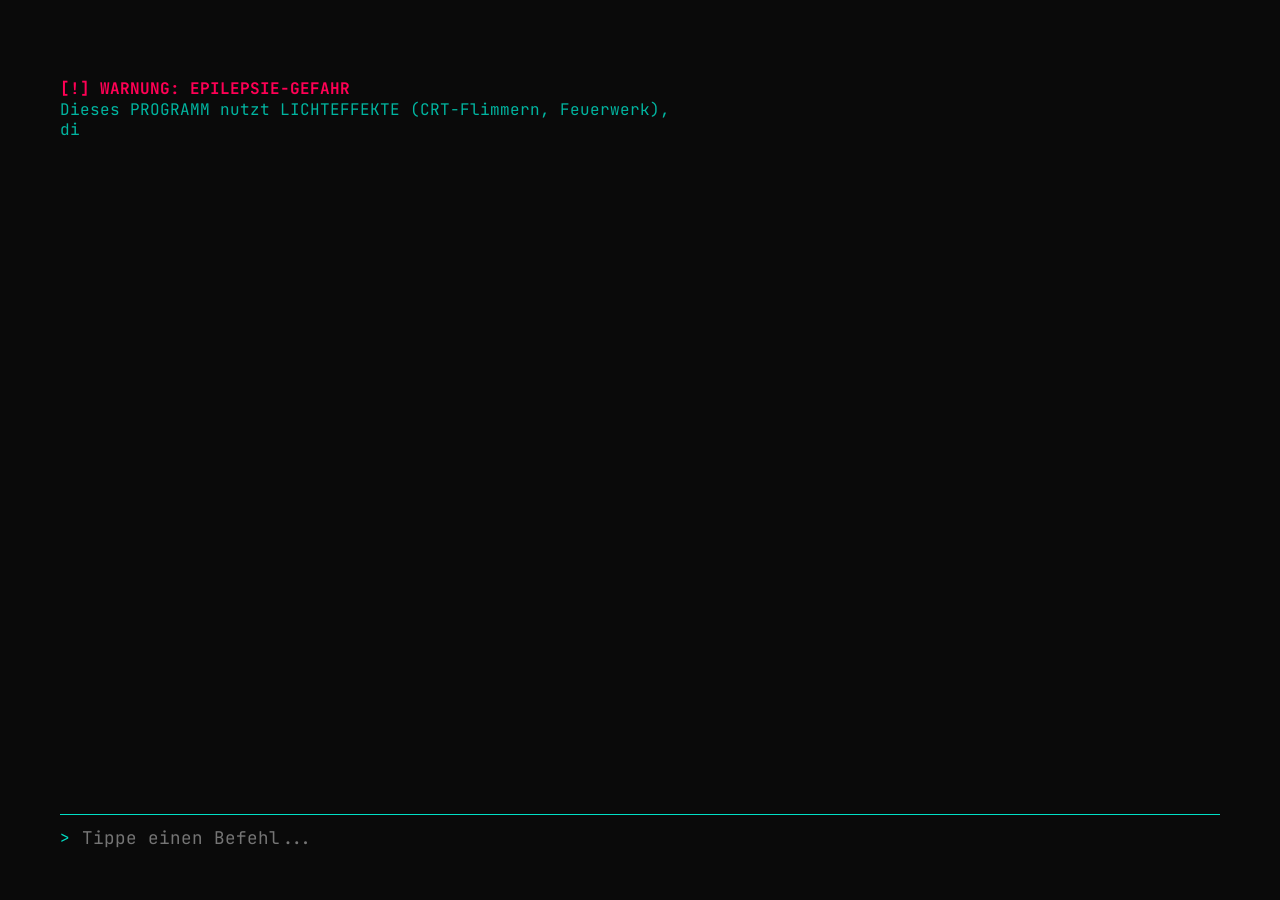
<file: index.html>
<!DOCTYPE html>
<html lang="de">
<head>
    <meta charset="UTF-8">
    <meta name="viewport" content="width=device-width, initial-scale=1.0">
    <title>Bit-by-Bit Buddy V2 | IHK AP1 Terminal</title>
    <link rel="stylesheet" href="style.css">
</head>
<body class="crt">
    <div class="scanlines"></div>
    <div class="terminal-container">
        <div class="terminal-header" id="terminal-header"></div>
        <div class="terminal-output" id="terminal-output"></div>
        <div class="terminal-input">
            <span class="prompt">></span>
            <input type="text" id="command-input" autofocus autocomplete="off" placeholder="Tippe einen Befehl...">
        </div>
    </div>

    <!-- App Context -->
    <script src="js/quiz-loader.js"></script>
    <script src="js/learn-loader.js"></script>
    <script src="js/buddy-config.js" defer></script>
    <script src="js/audio.js" defer></script>

    <!-- Data Chapters -->
    <script src="quiz/ch1.js" defer></script>
    <script src="quiz/ch2.js" defer></script>
    <script src="quiz/ch3.js" defer></script>
    <script src="quiz/ch4.js" defer></script>
    <script src="quiz/ch5.js" defer></script>
    <script src="quiz/ch6.js" defer></script>
    <script src="quiz/ch7.js" defer></script>
    
    <!-- Learn Data Modules -->
    <script src="learn-data/wirtschaft.js" defer></script>
    <script src="learn-data/hardware.js" defer></script>
    <script src="learn-data/netzwerk.js" defer></script>
    <script src="learn-data/software.js" defer></script>

    <!-- Modular Logic -->
    <script src="js/state.js" defer></script>
    <script src="js/ui.js" defer></script>
    <script src="js/quiz.js" defer></script>
    <script src="js/commands.js" defer></script>
    <script src="js/main.js" defer></script>
</body>
</html>
</file>
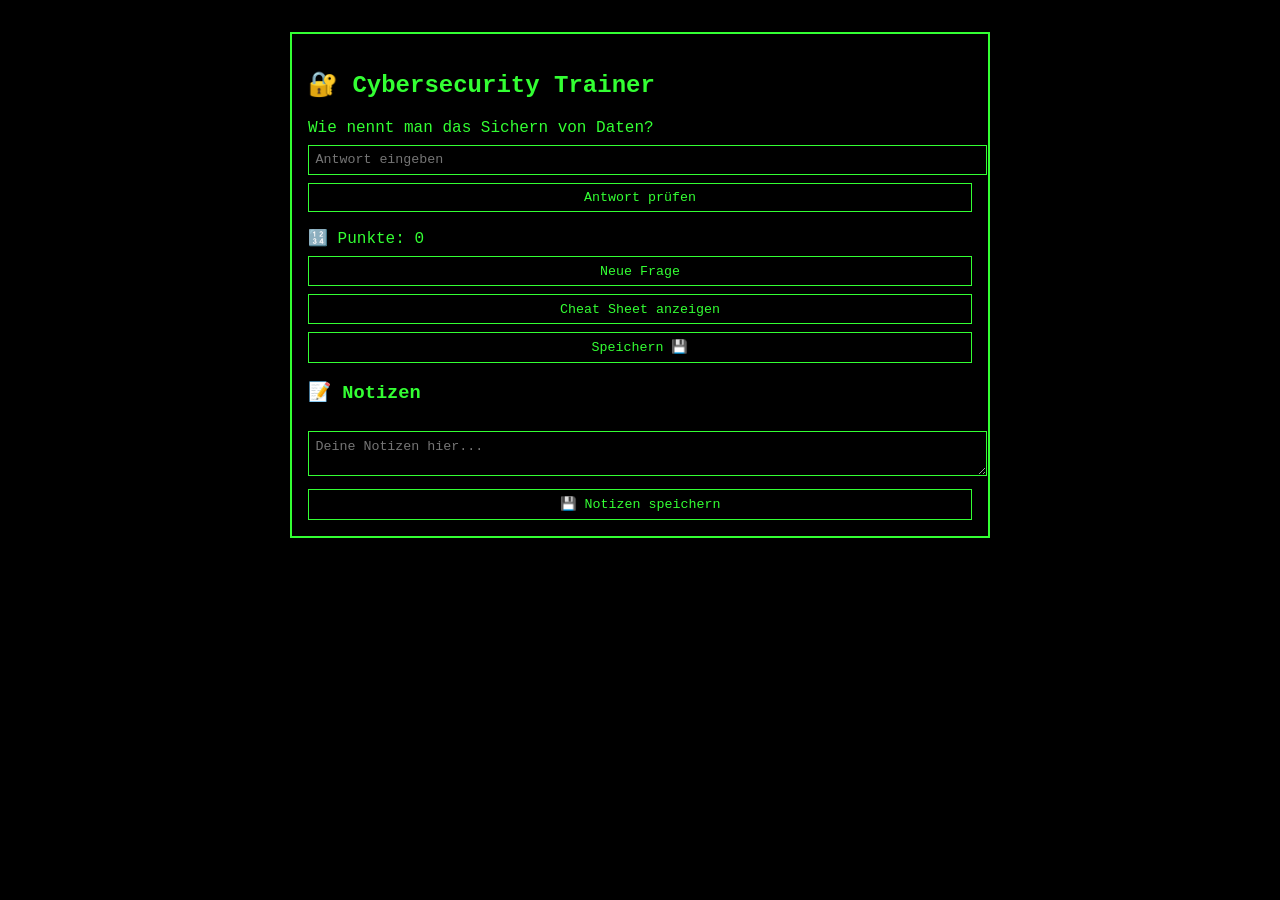
<file: cybersecurity.html>
<!DOCTYPE html>
<html lang="de">
<head>
  <meta charset="UTF-8" />
  <title>Cybersecurity Trainer</title>
  <style>
    body {
      background-color: black;
      color: #33FF33;
      font-family: 'Courier New', monospace;
      padding: 2rem;
      max-width: 700px;
      margin: auto;
    }
    .terminal {
      border: 2px solid #33FF33;
      padding: 1rem;
    }
    input, button, textarea {
      background-color: black;
      color: #33FF33;
      border: 1px solid #33FF33;
      font-family: inherit;
      padding: 0.4rem;
      margin-top: 0.5rem;
      width: 100%;
    }
    .result {
      margin-top: 0.5rem;
      font-weight: bold;
    }
    .score {
      margin-top: 1rem;
    }
    .cheat {
      margin-top: 1rem;
      display: none;
    }
  </style>
</head>
<body>
  <div class="terminal">
    <h2>🔐 Cybersecurity Trainer</h2>
    <div id="question">Frage wird geladen...</div>
    <input id="answer" placeholder="Antwort eingeben" autocomplete="off" />
    <button onclick="checkAnswer()">Antwort prüfen</button>
    <div class="result" id="result"></div>
    <div class="score" id="score"></div>
    <button onclick="newQuestion()">Neue Frage</button>
    <button onclick="toggleCheat()">Cheat Sheet anzeigen</button>
    <button onclick="saveScore()">Speichern 💾</button>

    <div class="cheat" id="cheat">
      <p>🎓 Cheat Sheet:</p>
      <ul>
        <li>Phishing: Täuschungsversuch per E-Mail oder Website</li>
        <li>Malware: Schadsoftware wie Viren, Trojaner, Ransomware</li>
        <li>Firewall: Schutz vor unerwünschtem Netzwerkverkehr</li>
        <li>VPN: Verschlüsselter Tunnel für sicheren Zugriff</li>
        <li>2FA: Zwei-Faktor-Authentifizierung</li>
        <li>Social Engineering: Psychologische Manipulation</li>
        <li>Backup: Datensicherung</li>
      </ul>
    </div>

    <h3>📝 Notizen</h3>
    <textarea id="notes" placeholder="Deine Notizen hier..."></textarea>
    <button onclick="saveNotes()">💾 Notizen speichern</button>
    <p id="saved" style="display:none;">Notizen gespeichert!</p>
  </div>

  <script>
    const questions = [
      { q: "Was bedeutet 2FA?", a: "zweifaktor-authentifizierung" },
      { q: "Was ist Phishing?", a: "täuschungsversuch" },
      { q: "Welche Schadsoftware fordert Lösegeld?", a: "ransomware" },
      { q: "Was schützt vor unerwünschtem Netzwerkverkehr?", a: "firewall" },
      { q: "Was verschlüsselt eine Verbindung im Internet?", a: "vpn" },
      { q: "Wie nennt man psychologische Manipulation?", a: "social engineering" },
      { q: "Wie nennt man das Sichern von Daten?", a: "backup" }
    ];

    let current = {};
    let score = parseInt(localStorage.getItem('cyberScore')) || 0;

    function newQuestion() {
      current = questions[Math.floor(Math.random() * questions.length)];
      document.getElementById('question').textContent = current.q;
      document.getElementById('result').textContent = '';
      document.getElementById('answer').value = '';
      updateScore();
    }

    function checkAnswer() {
      let userAnswer = document.getElementById('answer').value.trim().toLowerCase();
      if (userAnswer.includes(current.a)) {
        document.getElementById('result').textContent = "✅ Richtig!";
        score++;
      } else {
        document.getElementById('result').textContent = `❌ Falsch. Richtige Antwort enthält: ${current.a}`;
      }
      updateScore();
    }

    function updateScore() {
      document.getElementById('score').textContent = `🔢 Punkte: ${score}`;
    }

    function saveScore() {
      localStorage.setItem('cyberScore', score);
      alert("Punktestand gespeichert 💾");
    }

    function toggleCheat() {
      const cheat = document.getElementById('cheat');
      cheat.style.display = cheat.style.display === 'none' ? 'block' : 'none';
    }

    function saveNotes() {
      const notes = document.getElementById('notes').value;
      localStorage.setItem('cyberNotes', notes);
      document.getElementById('saved').style.display = 'inline';
      setTimeout(() => document.getElementById('saved').style.display = 'none', 2000);
    }

    // Lade Notizen beim Start
    document.getElementById('notes').value = localStorage.getItem('cyberNotes') || "";

    newQuestion();
  </script>
</body>
</html>
</file>
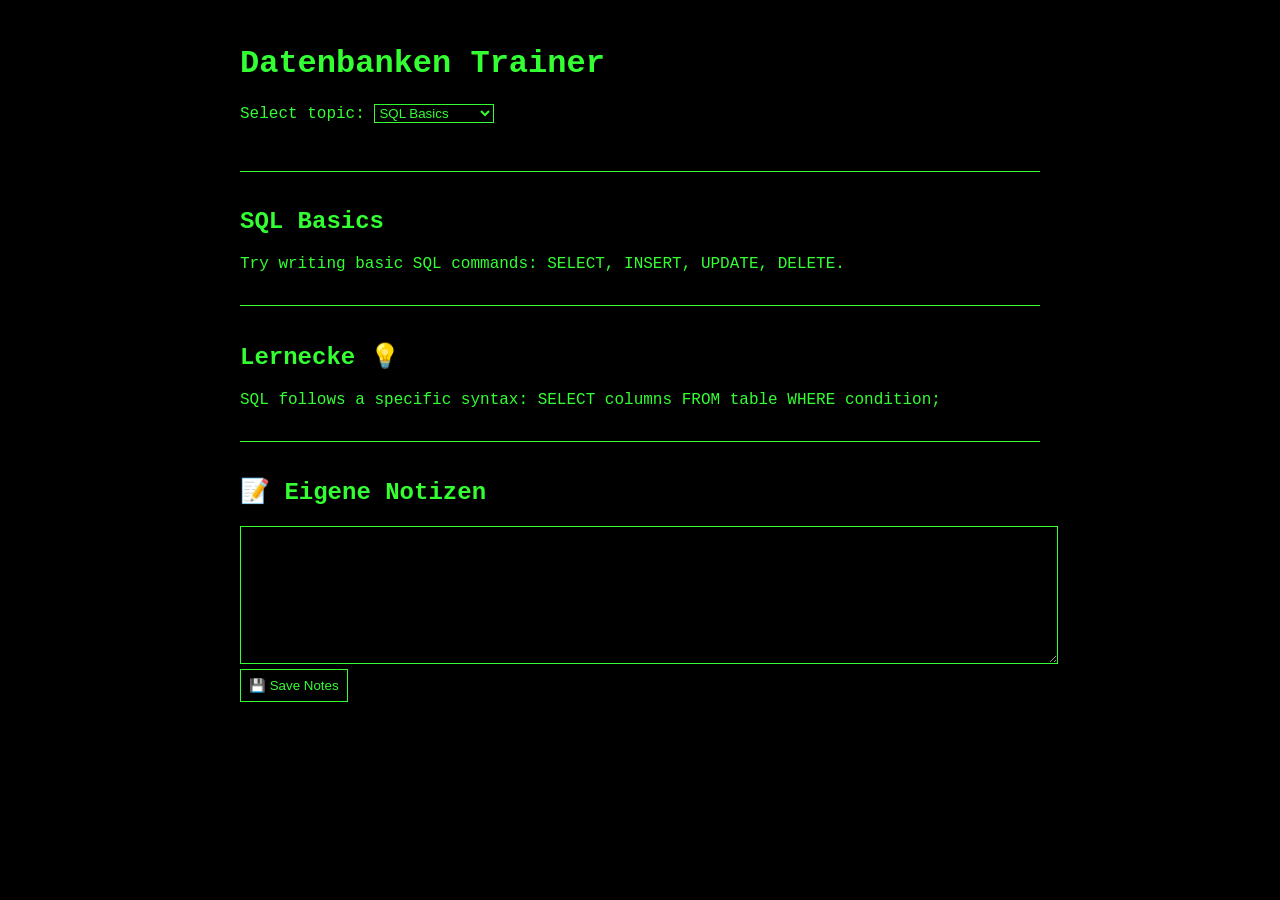
<file: datenbanken.html>
<!DOCTYPE html>
<html lang="en">
<head>
  <meta charset="UTF-8" />
  <meta name="viewport" content="width=device-width, initial-scale=1.0" />
  <title>Datenbanken Trainer</title>
  <style>
    body {
      background: black;
      color: #33ff33;
      font-family: 'Courier New', monospace;
      padding: 1rem;
    }
    .terminal {
      max-width: 800px;
      margin: auto;
    }
    .section {
      border-top: 1px solid #33ff33;
      padding-top: 1rem;
      margin-top: 2rem;
    }
    button {
      background: transparent;
      color: #33ff33;
      border: 1px solid #33ff33;
      padding: 0.5rem;
      cursor: pointer;
    }
    textarea {
      width: 100%;
      height: 120px;
      background: black;
      color: #33ff33;
      border: 1px solid #33ff33;
      padding: 0.5rem;
      font-family: monospace;
    }
    select {
      background: black;
      color: #33ff33;
      border: 1px solid #33ff33;
      margin-bottom: 1rem;
    }
  </style>
</head>
<body>
  <div class="terminal">
    <h1>Datenbanken Trainer</h1>

    <label for="topicSelect">Select topic:</label>
    <select id="topicSelect">
      <option value="sql">SQL Basics</option>
      <option value="normalisierung">Normalization</option>
      <option value="begriffe">Database Terms</option>
    </select>

    <div id="content" class="section"></div>

    <div class="section">
      <h2>Lernecke 💡</h2>
      <p id="learningTip">Click a topic to see tips here.</p>
    </div>

    <div class="section">
      <h2>📝 Eigene Notizen</h2>
      <textarea id="notes"></textarea>
      <br>
      <button onclick="saveNotes()">💾 Save Notes</button>
      <p id="saved" style="display:none;">Notes saved!</p>
    </div>
  </div>

  <script>
    const topics = {
      sql: {
        title: "SQL Basics",
        content: "Try writing basic SQL commands: SELECT, INSERT, UPDATE, DELETE.",
        tip: "SQL follows a specific syntax: SELECT columns FROM table WHERE condition;"
      },
      normalisierung: {
        title: "Normalization",
        content: "Understand 1NF, 2NF, 3NF.",
        tip: "Each normal form reduces redundancy and dependency in tables."
      },
      begriffe: {
        title: "Database Terms",
        content: "Learn about primary key, foreign key, relations, entity, attribute, etc.",
        tip: "A primary key uniquely identifies a row. A foreign key links to another table."
      }
    };

    const select = document.getElementById('topicSelect');
    const content = document.getElementById('content');
    const tip = document.getElementById('learningTip');
    const notes = document.getElementById('notes');
    const saved = document.getElementById('saved');

    function updateContent() {
      const val = select.value;
      content.innerHTML = `<h2>${topics[val].title}</h2><p>${topics[val].content}</p>`;
      tip.textContent = topics[val].tip;
    }

    function saveNotes() {
      localStorage.setItem('db_notes', notes.value);
      saved.style.display = 'inline';
      setTimeout(() => saved.style.display = 'none', 2000);
    }

    // Init
    select.addEventListener('change', updateContent);
    notes.value = localStorage.getItem('db_notes') || "";
    updateContent();
  </script>
</body>
</html>
</file>
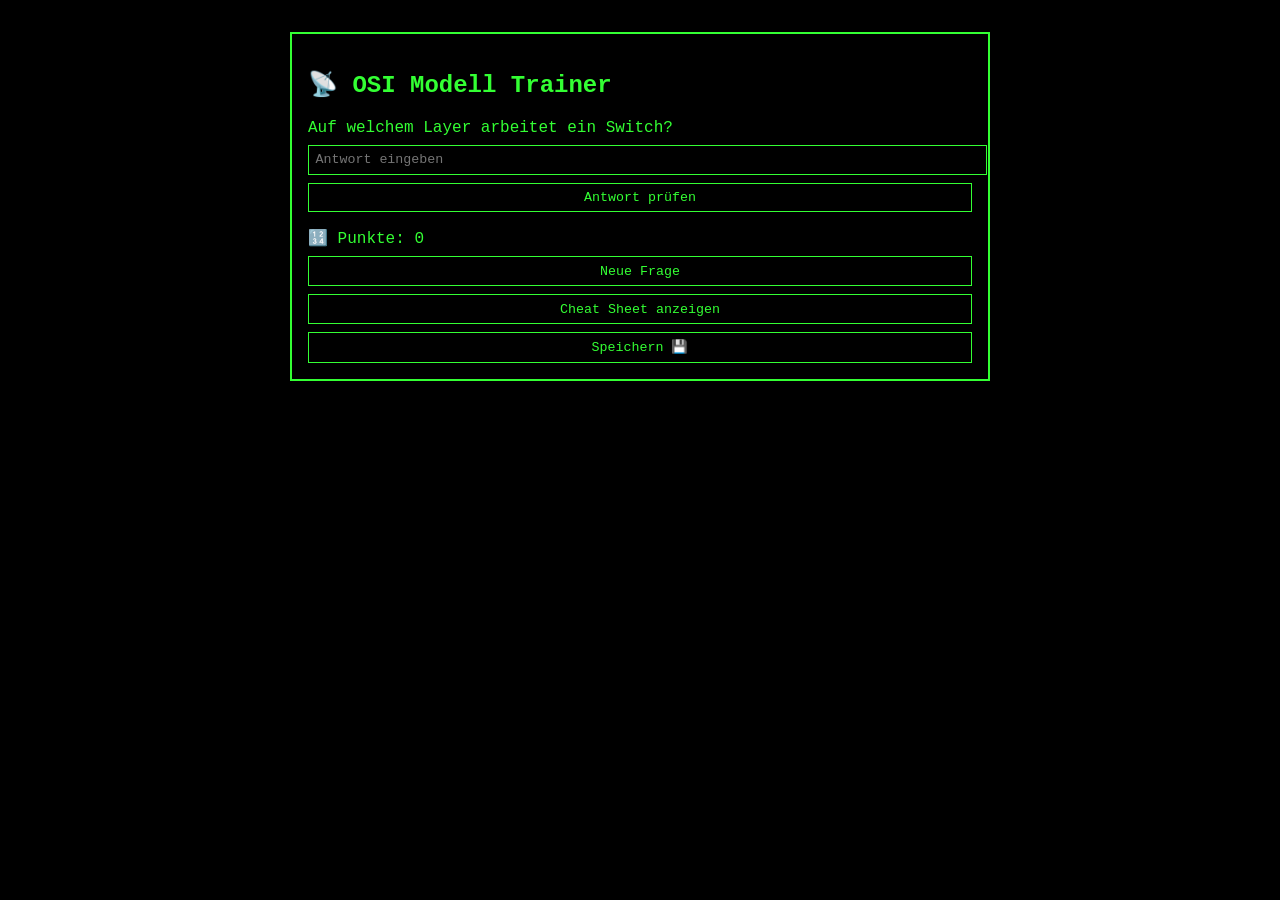
<file: osi.html>
<!DOCTYPE html>
<html lang="de">
<head>
  <meta charset="UTF-8" />
  <title>OSI Modell Trainer</title>
  <style>
    body {
      background-color: black;
      color: #33FF33;
      font-family: 'Courier New', monospace;
      padding: 2rem;
      max-width: 700px;
      margin: auto;
    }
    .terminal {
      border: 2px solid #33FF33;
      padding: 1rem;
    }
    input, button {
      background-color: black;
      color: #33FF33;
      border: 1px solid #33FF33;
      font-family: inherit;
      padding: 0.4rem;
      margin-top: 0.5rem;
      width: 100%;
    }
    .result {
      margin-top: 0.5rem;
      font-weight: bold;
    }
    .score {
      margin-top: 1rem;
    }
    .cheat {
      margin-top: 1rem;
      display: none;
    }
  </style>
</head>
<body>
  <div class="terminal">
    <h2>📡 OSI Modell Trainer</h2>
    <div id="question">Frage wird geladen...</div>
    <input id="answer" placeholder="Antwort eingeben" autocomplete="off" />
    <button onclick="checkAnswer()">Antwort prüfen</button>
    <div class="result" id="result"></div>
    <div class="score" id="score"></div>
    <button onclick="newQuestion()">Neue Frage</button>
    <button onclick="toggleCheat()">Cheat Sheet anzeigen</button>
    <button onclick="saveScore()">Speichern 💾</button>
    <div class="cheat" id="cheat">
      <p>🎓 Cheat Sheet:</p>
      <ul>
        <li>Layer 1: Physical - Kabel, Signale</li>
        <li>Layer 2: Data Link - MAC-Adressen, Switches</li>
        <li>Layer 3: Network - IP-Adressen, Router</li>
        <li>Layer 4: Transport - TCP, UDP</li>
        <li>Layer 5: Session - Sitzungsverwaltung</li>
        <li>Layer 6: Presentation - Verschlüsselung, Übersetzung</li>
        <li>Layer 7: Application - HTTP, FTP, DNS</li>
      </ul>
    </div>
  </div>

  <script>
    const questions = [
      { q: "Welcher OSI Layer ist für IP-Adressen zuständig?", a: "3" },
      { q: "Welcher Layer kümmert sich um TCP und UDP?", a: "4" },
      { q: "Auf welchem Layer arbeitet ein Switch?", a: "2" },
      { q: "Welche Schicht ist die Physikalische?", a: "1" },
      { q: "HTTP gehört zu welchem Layer?", a: "7" },
      { q: "Layer 5 heißt?", a: "session" },
      { q: "Welche Schicht ist für Verschlüsselung zuständig?", a: "6" },
      { q: "DNS ist auf welchem OSI Layer?", a: "7" },
      { q: "Router arbeiten auf Layer?", a: "3" },
      { q: "MAC-Adresse gehört zu welchem Layer?", a: "2" }
    ];

    let current = {};
    let score = parseInt(localStorage.getItem('osiScore')) || 0;

    function newQuestion() {
      current = questions[Math.floor(Math.random() * questions.length)];
      document.getElementById('question').textContent = current.q;
      document.getElementById('result').textContent = '';
      document.getElementById('answer').value = '';
      updateScore();
    }

    function checkAnswer() {
      let userAnswer = document.getElementById('answer').value.trim().toLowerCase();
      if (userAnswer === current.a.toLowerCase()) {
        document.getElementById('result').textContent = "✅ Richtig!";
        score++;
      } else {
        document.getElementById('result').textContent = `❌ Falsch. Richtige Antwort: ${current.a}`;
      }
      updateScore();
    }

    function updateScore() {
      document.getElementById('score').textContent = `🔢 Punkte: ${score}`;
    }

    function saveScore() {
      localStorage.setItem('osiScore', score);
      alert("Punktestand gespeichert 💾");
    }

    function toggleCheat() {
      const cheat = document.getElementById('cheat');
      cheat.style.display = cheat.style.display === 'none' ? 'block' : 'none';
    }

    newQuestion();
  </script>
</body>
</html>
</file>
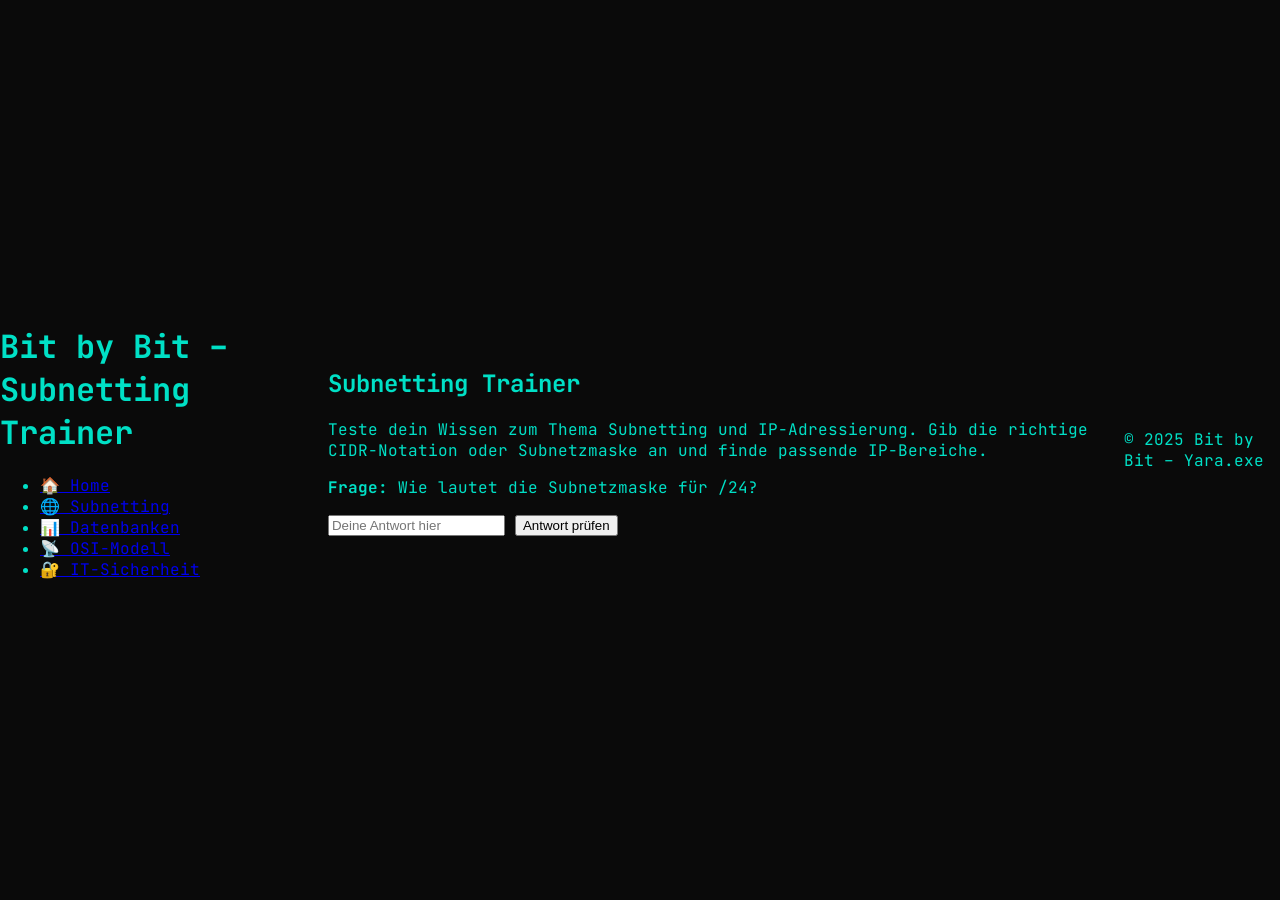
<file: subnetting.html>
<!DOCTYPE html>
<html lang="de">
<head>
  <meta charset="UTF-8" />
  <meta name="viewport" content="width=device-width, initial-scale=1.0"/>
  <title>Bit by Bit – Subnetting Trainer</title>
  <link rel="stylesheet" href="style.css" />
</head>
<body>
  <header>
    <h1>Bit by Bit – Subnetting Trainer</h1>
    <nav>
      <ul>
        <li><a href="index.html">🏠 Home</a></li>
        <li><a href="subnetting.html">🌐 Subnetting</a></li>
        <li><a href="datenbanken.html">📊 Datenbanken</a></li>
        <li><a href="osi.html">📡 OSI-Modell</a></li>
        <li><a href="cybersecurity.html">🔐 IT-Sicherheit</a></li>
      </ul>
    </nav>
  </header>

  <main>
    <section>
      <h2>Subnetting Trainer</h2>
      <p>Teste dein Wissen zum Thema Subnetting und IP-Adressierung. Gib die richtige CIDR-Notation oder Subnetzmaske an und finde passende IP-Bereiche.</p>

      <div id="trainer">
        <p><strong>Frage:</strong> <span id="question">Loading...</span></p>
        <input type="text" id="answer" placeholder="Deine Antwort hier" />
        <button onclick="checkAnswer()">Antwort prüfen</button>
        <p id="feedback"></p>
      </div>
    </section>
  </main>

  <footer>
    <p>&copy; 2025 Bit by Bit – Yara.exe</p>
  </footer>

  <script>
    const questions = [
      {
        question: "Wie lautet die Subnetzmaske für /24?",
        answer: "255.255.255.0"
      },
      {
        question: "Wie viele Hosts sind in einem /26-Netz möglich?",
        answer: "62"
      },
      {
        question: "Was ist die CIDR-Notation für die Subnetzmaske 255.255.255.192?",
        answer: "/26"
      },
      {
        question: "Wie lautet die Broadcast-Adresse für das Netz 192.168.1.0/24?",
        answer: "192.168.1.255"
      }
    ];

    let current = 0;

    function loadQuestion() {
      const q = questions[current];
      document.getElementById("question").textContent = q.question;
      document.getElementById("answer").value = "";
      document.getElementById("feedback").textContent = "";
    }

    function checkAnswer() {
      const userAnswer = document.getElementById("answer").value.trim();
      const correct = questions[current].answer;

      const feedback = document.getElementById("feedback");
      if (userAnswer.toLowerCase() === correct.toLowerCase()) {
        feedback.textContent = "✅ Richtig!";
        feedback.style.color = "green";
      } else {
        feedback.textContent = `❌ Falsch. Die richtige Antwort ist: ${correct}`;
        feedback.style.color = "red";
      }

      current = (current + 1) % questions.length;
      setTimeout(loadQuestion, 2500);
    }

    window.onload = loadQuestion;
  </script>
</body>
</html>
</file>
<file: style.css>
@import url('https://fonts.googleapis.com/css2?family=JetBrains+Mono:wght@400;700&display=swap');

:root {
    --bg: #0a0a0a;
    --fg: #00e0c6;
    --highlight: #EA549F;
    --teal: #00e0c6;
    --red: #ff0055;
    --purple: #714896;
    --selection-bg: #00e0c6;
    --selection-fg: #0a0a0a;
}

body {
    background-color: var(--bg);
    color: var(--fg);
    font-family: 'JetBrains Mono', monospace;
    margin: 0;
    padding: 0;
    display: flex;
    justify-content: center;
    align-items: center;
    min-height: 100vh;
    overflow: hidden;
}

/* CRT EFFECTS - Only active when body has .effects-enabled */
body.effects-enabled::before {
    content: " ";
    display: block;
    position: absolute;
    top: 0;
    left: 0;
    bottom: 0;
    right: 0;
    background: linear-gradient(rgba(18, 16, 16, 0) 50%, rgba(0, 0, 0, 0.25) 50%), linear-gradient(90deg, rgba(255, 0, 0, 0.06), rgba(0, 255, 0, 0.02), rgba(0, 0, 255, 0.06));
    z-index: 200;
    background-size: 100% 2px, 3px 100%;
    pointer-events: none;
}

body.effects-enabled .scanlines {
    display: block;
    top: 0;
    left: 0;
    height: 100%;
    width: 100%;
    background: linear-gradient(rgba(18, 16, 16, 0) 50%, rgba(0, 0, 0, 0.1) 50%), linear-gradient(90deg, rgba(255, 0, 0, 0.05), rgba(0, 255, 0, 0.02), rgba(0, 0, 255, 0.05));
    background-size: 100% 2px, 3px 100%;
    position: absolute;
    pointer-events: none;
    z-index: 201;
}

body.effects-enabled::after {
    content: " ";
    display: block;
    position: absolute;
    top: 0;
    left: 0;
    bottom: 0;
    right: 0;
    background: rgba(18, 16, 16, 0.1);
    opacity: 0;
    z-index: 202;
    pointer-events: none;
    animation: flicker 0.15s infinite;
}

.scanlines {
    display: none;
}

.terminal-container {
    width: 100%;
    height: 100vh;
    display: flex;
    flex-direction: column;
    position: relative;
    overflow: hidden;
    padding: 40px 60px;
    box-sizing: border-box;
    z-index: 10;
}

body.effects-enabled .terminal-container {
    text-shadow: 0 0 5px rgba(0, 224, 198, 0.5);
}

.terminal-header {
    flex-shrink: 0;
    z-index: 20;
}

.terminal-output {
    flex-grow: 1;
    padding: 20px 0;
    overflow-y: auto;
    overflow-x: hidden;
    display: flex;
    flex-direction: column;
    gap: 2px;
}

.terminal-output pre {
    margin: 0;
    padding: 0;
    font-family: 'JetBrains Mono', monospace;
    white-space: pre-wrap;
    word-wrap: break-word;
    line-height: 1.2;
    font-size: 1rem;
}

.system-msg { color: var(--fg); opacity: 0.8; clear: both; }
.warning-msg { color: #ffcc00; }
.error-msg { color: var(--red); font-weight: bold; }
.success-msg { color: var(--teal); text-shadow: 0 0 10px var(--teal); }
.highlight-msg { color: var(--highlight); }

/* Flash effect for /coffee */
.flash-effect::after {
    opacity: 0.4 !important;
    background: white !important;
}

.side-by-side {
    display: flex;
    justify-content: space-between;
    border-bottom: 1px solid var(--fg);
    padding-bottom: 10px;
    margin-bottom: 20px;
}

.status-box {
    border: 1px solid var(--fg);
    padding: 5px 10px;
    font-size: 0.8rem;
}

.user-mini-box {
    border: 1px solid var(--fg);
    padding: 5px 10px;
    font-size: 0.8rem;
}

.terminal-input {
    display: flex;
    padding: 10px 0;
    border-top: 1px solid var(--fg);
    align-items: center;
}

.prompt {
    color: var(--teal);
    margin-right: 10px;
}

#command-input {
background: transparent;
border: none;
color: var(--fg);
flex-grow: 1;
font-family: inherit;
font-size: 1.1rem;
outline: none;
caret-color: var(--teal);
}

.menu-header {
    background: var(--fg);
    color: var(--bg);
    padding: 0 5px;
    display: inline-block;
    margin: 10px 0;
}

.menu-item.selected {
    background: var(--fg);
    color: var(--bg);
}

/* Animations from Codepen 2 */
@keyframes flicker {
    0% { opacity: 0.27861; }
    5% { opacity: 0.34769; }
    10% { opacity: 0.23604; }
    15% { opacity: 0.90626; }
    20% { opacity: 0.18128; }
    25% { opacity: 0.83891; }
    30% { opacity: 0.65583; }
    35% { opacity: 0.57807; }
    40% { opacity: 0.26559; }
    45% { opacity: 0.84693; }
    50% { opacity: 0.96019; }
    55% { opacity: 0.08594; }
    60% { opacity: 0.20313; }
    65% { opacity: 0.71988; }
    70% { opacity: 0.53455; }
    75% { opacity: 0.37288; }
    80% { opacity: 0.71428; }
    85% { opacity: 0.70419; }
    90% { opacity: 0.7003; }
    95% { opacity: 0.36108; }
    100% { opacity: 0.24387; }
}

/* Scrollbar */
.terminal-output::-webkit-scrollbar { width: 8px; }
.terminal-output::-webkit-scrollbar-track { background: rgba(0, 0, 0, 0.3); }
.terminal-output::-webkit-scrollbar-thumb {
    background: var(--fg);
    border-radius: 4px;
    box-shadow: 0 0 5px var(--fg);
}
.terminal-output::-webkit-scrollbar-thumb:hover { background: var(--teal); }

/* Firefox support */
.terminal-output {
    scrollbar-width: thin;
    scrollbar-color: var(--fg) rgba(0, 0, 0, 0.3);
}

/* --- BIOS BOOT SEQUENCE ADDITIONS --- */

.bios-table {
    width: 100%;
    border: 1px solid var(--fg);
    border-collapse: collapse;
    margin: 15px 0;
    font-family: 'JetBrains Mono', monospace;
    background: rgba(0, 0, 0, 0.5);
}

.bios-table td {
    padding: 4px 12px;
    border: 1px solid rgba(0, 224, 198, 0.3); /* Subtile Linien in Teal */
}

.bios-table .label {
    color: var(--fg);
    opacity: 0.7;
}

.bios-table .value {
    color: var(--teal);
    font-weight: bold;
    text-shadow: 0 0 5px var(--teal);
}

.table-header {
    text-align: center;
    background: var(--fg);
    color: var(--bg);
    font-weight: bold;
    padding: 5px;
    text-transform: uppercase;
    letter-spacing: 2px;
}

#bios-logo {
float: right;
text-align: left;
color: #ffff00; /* Klassisches BIOS-Gelb für den Kontrast */
font-size: 14px;
line-height: 1.2;
white-space: pre;
margin-left: 20px;
text-shadow: 2px 2px #000;
}
</file>
